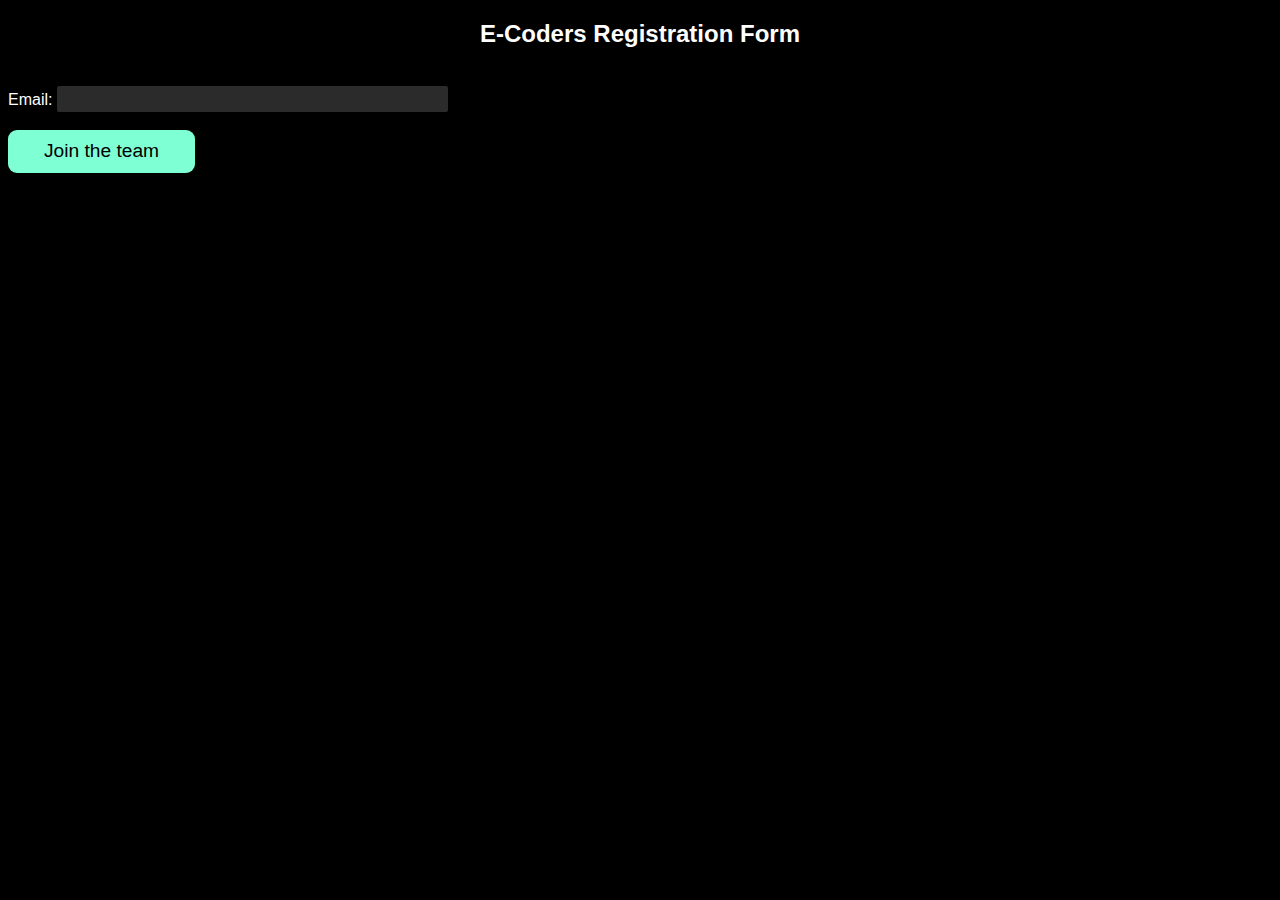
<file: Remade/Registration/index.html>
<!DOCTYPE html>
<html lang="en">
<head>
    <meta charset="UTF-8">
    <meta name="viewport" content="width=device-width, initial-scale=1.0">
    <link rel="stylesheet" href="style.css">
    <link rel="shortcut icon" href="../../Assets/(Full) EthicalCoders.png" type="image/x-icon">
    <title>E-Coders - Registration Form</title>
</head>
<body>
    <center>
        <h2 class="form-heading">E-Coders Registration Form</h2>
    </center>
    <br>
    <div class="email">
            <label for="email">Email:</label>
            <input type="email" name="email_input" id="user-email">
        </div>
    <br>
    <a href="../success/index.html">
        <button type="submit" class="join_team">Join the team</button>
    </a>
</body>
</html>
</file>
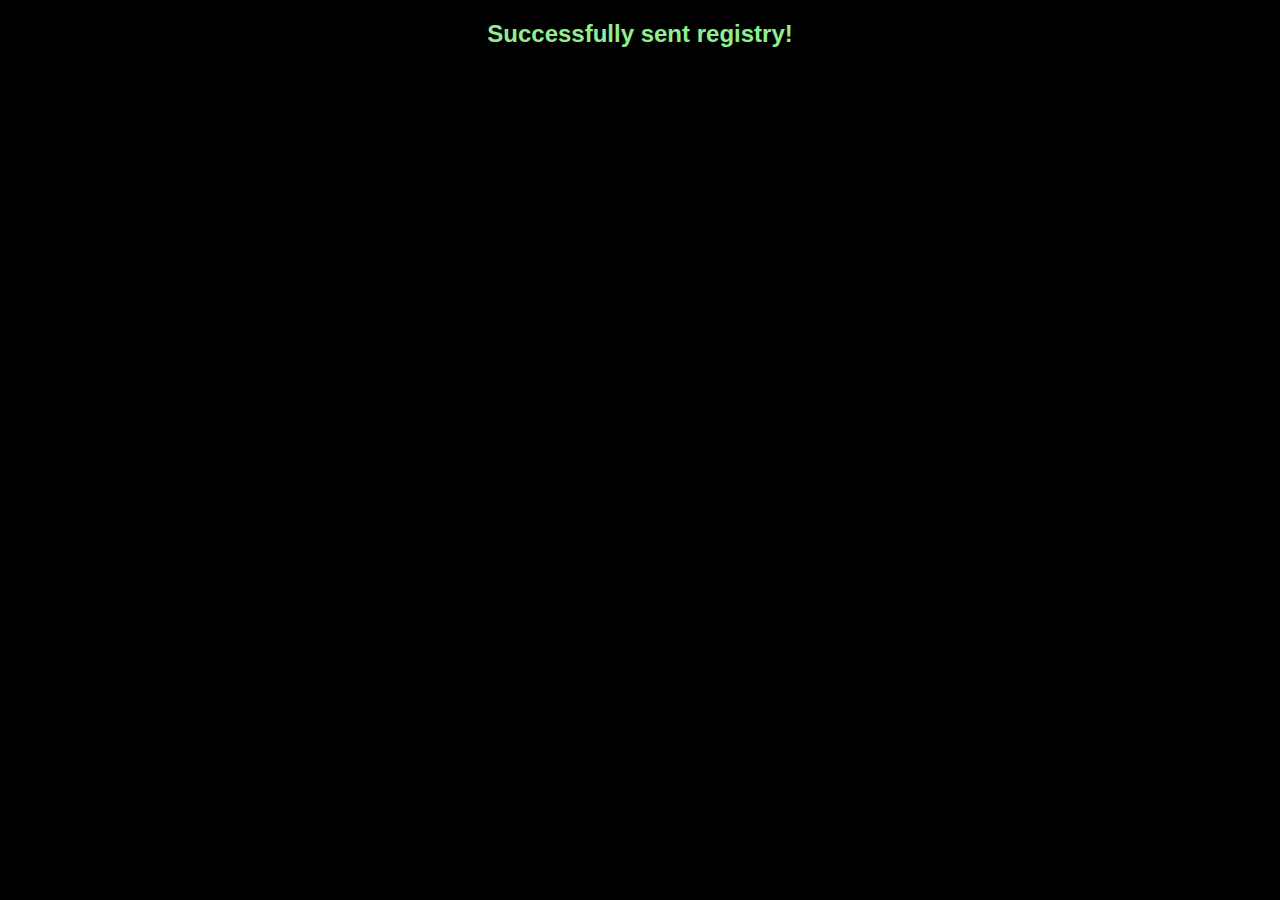
<file: Remade/success/index.html>
<!DOCTYPE html>
<html lang="en">
<head>
    <meta charset="UTF-8">
    <meta name="viewport" content="width=device-width, initial-scale=1.0">
    <title>Registered to E-Coders Team</title>
</head>
<body style="background-color: black; color: white; font-family: Verdana, Geneva, Tahoma, sans-serif;">
    <h2 style="text-align: center; color: lightgreen;">Successfully sent registry!</h2>
</body>
</html>
</file>
<file: Remade/Registration/style.css>
body {
    background-color: black;
    color: white;
    font-family: Verdana, Geneva, Tahoma, sans-serif;
}
.form-heading {
    animation: modernslidein 2s linear;
}
#user-email {
    width: 387px;
    overflow: hidden;
    height: 24px;
    font-size: large;
    border: none;
    border-radius: 2px;
    background: rgba(72, 72, 72, 0.6);
    color: white;
}
@keyframes modernslidein {
    from {
        transform: translateX(1000px);
    }
}
.join_team {
    width: 187px;
    height: 43px;
    font-size: larger;
    border-radius: 9px;
    border: transparent;
    cursor: pointer;
    background-color: aquamarine;
}
</file>
